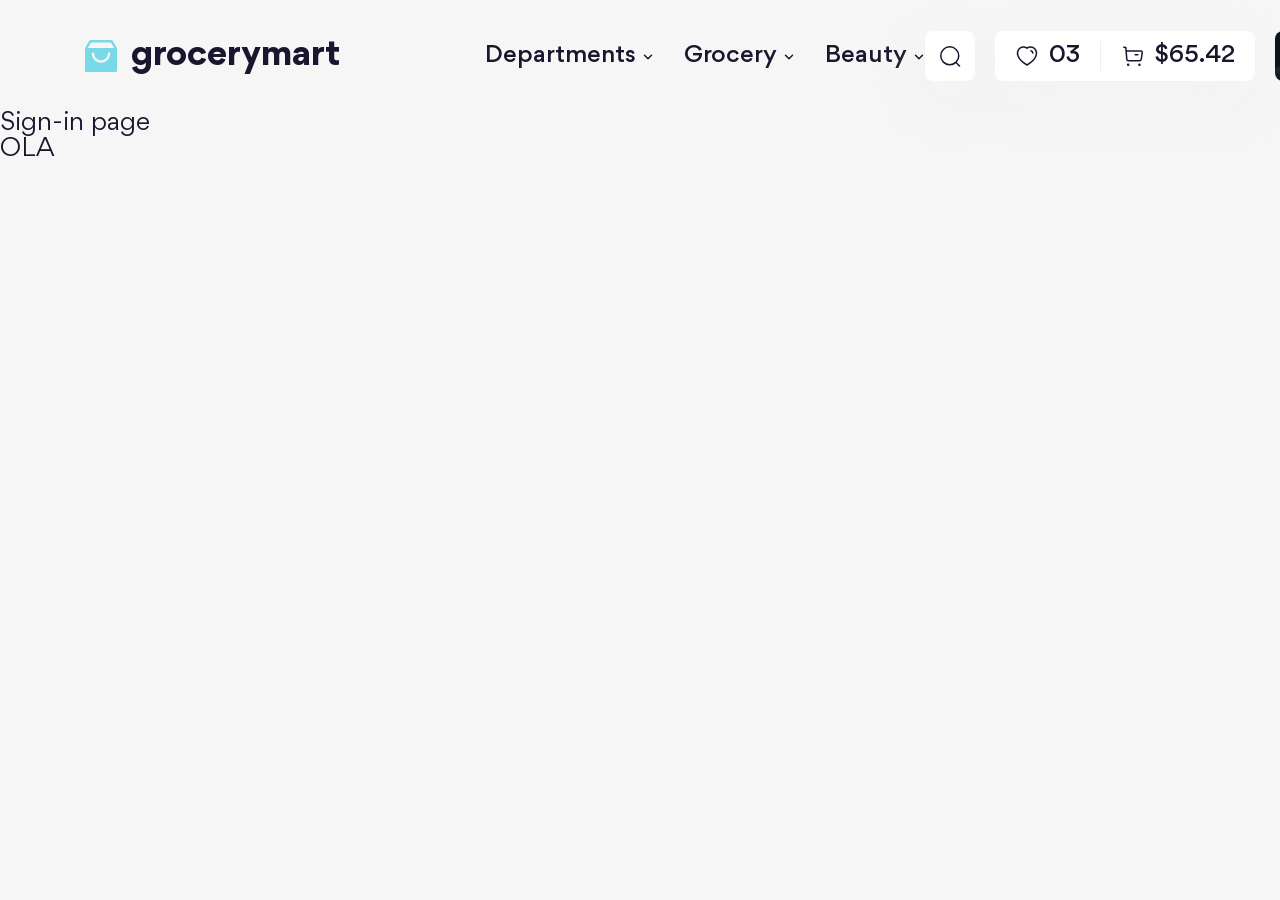
<file: sign-in.html>
<!DOCTYPE html>
<html lang="en">
    <head>
        <meta charset="UTF-8" />
        <meta name="viewport" content="width=device-width, initial-scale=1.0" />
        <title>Grocery Mart</title>
        <!-- Favicon -->
        <link
            rel="apple-touch-icon"
            sizes="180x180"
            href="./assets/favicon/apple-touch-icon.png"
        />
        <link
            rel="icon"
            type="image/png"
            sizes="32x32"
            href="./assets/favicon/favicon-32x32.png"
        />
        <link
            rel="icon"
            type="image/png"
            sizes="16x16"
            href="./assets/favicon/favicon-16x16.png"
        />
        <link rel="manifest" href="./assets/favicon/site.webmanifest" />
        <meta name="msapplication-TileColor" content="#da532c" />
        <meta name="theme-color" content="#ffffff" />

        <!-- Fonts -->
        <link rel="stylesheet" href="./assets/fonts/stylesheet.css" />

        <!-- CSS -->
        <link rel="stylesheet" href="./assets/css/main.css" />

        <!-- JS -->
        <script src="./assets/js/cript.js"></script>
    </head>
    <body>
        <!-- Header -->
        <header id="header"></header>
        <script>
            load("#header", "./templates/header.html");
        </script>

        <h1>Sign-in page</h1>
        <!-- Footer -->
        <footer id="footer"></footer>
        <script>
            load("#footer", "./templates/footer.html");
        </script>
    </body>
</html>
</file>
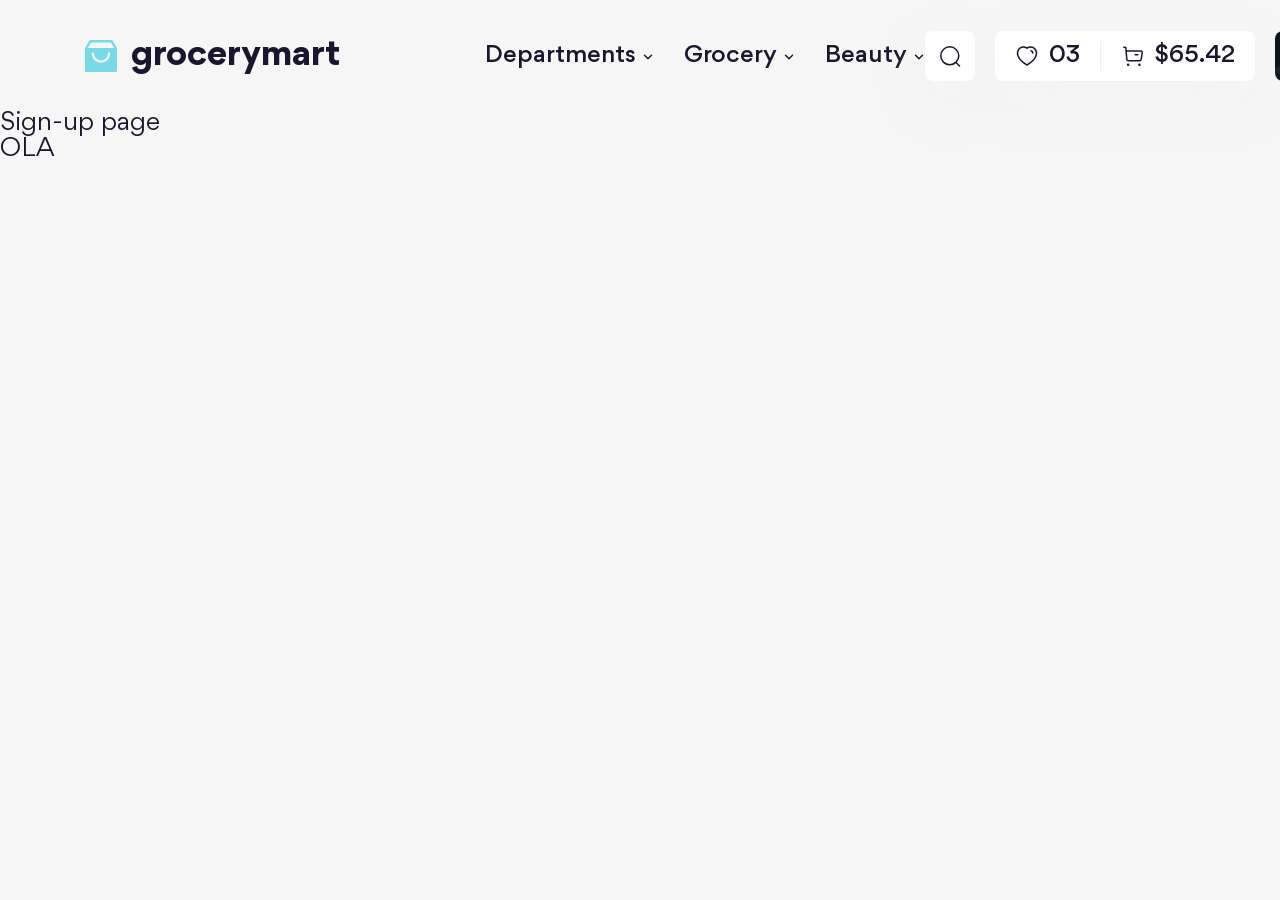
<file: sign-up.html>
<!DOCTYPE html>
<html lang="en">
    <head>
        <meta charset="UTF-8" />
        <meta name="viewport" content="width=device-width, initial-scale=1.0" />
        <title>Grocery Mart</title>
        <!-- Favicon -->
        <link
            rel="apple-touch-icon"
            sizes="180x180"
            href="./assets/favicon/apple-touch-icon.png"
        />
        <link
            rel="icon"
            type="image/png"
            sizes="32x32"
            href="./assets/favicon/favicon-32x32.png"
        />
        <link
            rel="icon"
            type="image/png"
            sizes="16x16"
            href="./assets/favicon/favicon-16x16.png"
        />
        <link rel="manifest" href="./assets/favicon/site.webmanifest" />
        <meta name="msapplication-TileColor" content="#da532c" />
        <meta name="theme-color" content="#ffffff" />

        <!-- Fonts -->
        <link rel="stylesheet" href="./assets/fonts/stylesheet.css" />

        <!-- CSS -->
        <link rel="stylesheet" href="./assets/css/main.css" />

        <!-- JS -->
        <script src="./assets/js/cript.js"></script>
    </head>
    <body>
        <!-- Header -->
        <header id="header"></header>
        <script>
            load("#header", "./templates/header.html");
        </script>

        <h1>Sign-up page</h1>
        <!-- Footer -->
        <footer id="footer"></footer>
        <script>
            load("#footer", "./templates/footer.html");
        </script>
    </body>
</html>
</file>
<file: assets/fonts/stylesheet.css>
@font-face {
    font-family: 'Gordita';
    src: url('Gordita-Bold.woff2') format('woff2'),
        url('Gordita-Bold.woff') format('woff');
    font-weight: bold;
    font-style: normal;
    font-display: swap;
}

@font-face {
    font-family: 'Gordita';
    src: url('Gordita-Light.woff2') format('woff2'),
        url('Gordita-Light.woff') format('woff');
    font-weight: 300;
    font-style: normal;
    font-display: swap;
}

@font-face {
    font-family: 'Gordita';
    src: url('Gordita-BoldItalic.woff2') format('woff2'),
        url('Gordita-BoldItalic.woff') format('woff');
    font-weight: bold;
    font-style: italic;
    font-display: swap;
}

@font-face {
    font-family: 'Gordita';
    src: url('Gordita-BlackItalic.woff2') format('woff2'),
        url('Gordita-BlackItalic.woff') format('woff');
    font-weight: 900;
    font-style: italic;
    font-display: swap;
}

@font-face {
    font-family: 'Gordita';
    src: url('Gordita-Black.woff2') format('woff2'),
        url('Gordita-Black.woff') format('woff');
    font-weight: 900;
    font-style: normal;
    font-display: swap;
}

@font-face {
    font-family: 'Gordita';
    src: url('Gordita-MediumItalic.woff2') format('woff2'),
        url('Gordita-MediumItalic.woff') format('woff');
    font-weight: 500;
    font-style: italic;
    font-display: swap;
}

@font-face {
    font-family: 'Gordita';
    src: url('Gordita-Regular.woff2') format('woff2'),
        url('Gordita-Regular.woff') format('woff');
    font-weight: normal;
    font-style: normal;
    font-display: swap;
}

@font-face {
    font-family: 'Gordita';
    src: url('Gordita-LightItalic.woff2') format('woff2'),
        url('Gordita-LightItalic.woff') format('woff');
    font-weight: 300;
    font-style: italic;
    font-display: swap;
}

@font-face {
    font-family: 'Gordita';
    src: url('Gordita-Italic.woff2') format('woff2'),
        url('Gordita-Italic.woff') format('woff');
    font-weight: normal;
    font-style: italic;
    font-display: swap;
}

@font-face {
    font-family: 'Gordita';
    src: url('Gordita-Medium.woff2') format('woff2'),
        url('Gordita-Medium.woff') format('woff');
    font-weight: 500;
    font-style: normal;
    font-display: swap;
}
</file>
<file: assets/css/main.css>
html {
  --text-color: #1a162e;
  --icon-color: brightness(0) saturate(100%) invert(8%) sepia(11%)
      saturate(3721%) hue-rotate(211deg) brightness(91%) contrast(96%);
  --body-bg: #F6F6F6;
  --header-bg-color: #eeeeee;
  --top-act-group-bg-color: #fff;
  --top-act-group-shadow: rgba(237, 237, 246, 0.2);
  --top-act-group-separate: #ededf6;
}
@media (max-width: 991.98px) {
  html {
    --header-bg-color:#FFFFFF ;
  }
}

html.dark {
  --text-color: #ffffff;
  --icon-color: brightness(0) saturate(100%) invert(100%) sepia(0%)
      saturate(0%) hue-rotate(36deg) brightness(104%) contrast(102%);
  --body-bg: #292E39;
  --header-bg-color: #171c28;
  --top-act-group-bg-color: #292e39;
  --top-act-group-shadow: rgba(0, 0, 0, 0.2);
  --top-act-group-separate: #ededf6;
}

/* http://meyerweb.com/eric/tools/css/reset/ 
   v2.0 | 20110126
   License: none (public domain)
*/
html,
body,
div,
span,
applet,
object,
iframe,
h1,
h2,
h3,
h4,
h5,
h6,
p,
blockquote,
pre,
a,
abbr,
acronym,
address,
big,
cite,
code,
del,
dfn,
em,
img,
ins,
kbd,
q,
s,
samp,
small,
strike,
strong,
sub,
sup,
tt,
var,
b,
u,
i,
center,
dl,
dt,
dd,
ol,
ul,
li,
fieldset,
form,
label,
legend,
table,
caption,
tbody,
tfoot,
thead,
tr,
th,
td,
article,
aside,
canvas,
details,
embed,
figure,
figcaption,
footer,
header,
hgroup,
menu,
nav,
output,
ruby,
section,
summary,
time,
mark,
audio,
video {
  margin: 0;
  padding: 0;
  border: 0;
  font-size: 100%;
  font: inherit;
  vertical-align: baseline;
}

/* HTML5 display-role reset for older browsers */
article,
aside,
details,
figcaption,
figure,
footer,
header,
hgroup,
menu,
nav,
section {
  display: block;
}

body {
  line-height: 1;
}

ol,
ul {
  list-style: none;
}

blockquote,
q {
  quotes: none;
}

blockquote:before,
blockquote:after,
q:before,
q:after {
  content: "";
  content: none;
}

table {
  border-collapse: collapse;
  border-spacing: 0;
}

*,
::before,
::after {
  box-sizing: border-box;
}

html {
  font-size: 62.5;
}

body {
  font-size: 1.6rem;
  font-family: Gordita, sans-serif;
  color: var(--text-color);
  background: var(--body-bg);
}

a {
  color: inherit;
  text-decoration: none;
}

button {
  outline: none;
  border: none;
  background: transparent;
}

button,
input,
textarea,
select {
  font-family: inherit;
  color: inherit;
}

.icon {
  filter: var(--icon-color);
}

.row > *, .container-fluid, .container {
  padding-left: calc(var(--grid-gutter-x) * 0.5);
  padding-right: calc(var(--grid-gutter-x) * 0.5);
}

.container-fluid, .container {
  --grid-gutter-x: 30px;
  --grid-gutter-y: 0;
  width: 100%;
  margin-left: auto;
  margin-right: auto;
}

.row {
  display: flex;
  flex-wrap: wrap;
  margin-top: calc(var(--grid-gutter-y) * -1);
  margin-left: calc(var(--grid-gutter-x) * 0.5 * -1);
  margin-right: calc(var(--grid-gutter-x) * 0.5 * -1);
}
.row > * {
  margin-top: var(--grid-gutter-y);
}

.col {
  flex: 1 0;
}

.row-cols-1 > * {
  flex: 0 0 auto;
  width: 100%;
}

.row-cols-2 > * {
  flex: 0 0 auto;
  width: 50%;
}

.row-cols-3 > * {
  flex: 0 0 auto;
  width: 33.3333333333%;
}

.row-cols-4 > * {
  flex: 0 0 auto;
  width: 25%;
}

.row-cols-5 > * {
  flex: 0 0 auto;
  width: 20%;
}

.row-cols-6 > * {
  flex: 0 0 auto;
  width: 16.6666666667%;
}

.col-1 {
  flex: 0 0 auto;
  width: 8.3333333333%;
}

.col-2 {
  flex: 0 0 auto;
  width: 16.6666666667%;
}

.col-3 {
  flex: 0 0 auto;
  width: 25%;
}

.col-4 {
  flex: 0 0 auto;
  width: 33.3333333333%;
}

.col-5 {
  flex: 0 0 auto;
  width: 41.6666666667%;
}

.col-6 {
  flex: 0 0 auto;
  width: 50%;
}

.col-7 {
  flex: 0 0 auto;
  width: 58.3333333333%;
}

.col-8 {
  flex: 0 0 auto;
  width: 66.6666666667%;
}

.col-9 {
  flex: 0 0 auto;
  width: 75%;
}

.col-10 {
  flex: 0 0 auto;
  width: 83.3333333333%;
}

.col-11 {
  flex: 0 0 auto;
  width: 91.6666666667%;
}

.col-12 {
  flex: 0 0 auto;
  width: 100%;
}

.offset-0 {
  margin-left: 0;
}

.offset-1 {
  margin-left: 8.3333333333%;
}

.offset-2 {
  margin-left: 16.6666666667%;
}

.offset-3 {
  margin-left: 25%;
}

.offset-4 {
  margin-left: 33.3333333333%;
}

.offset-5 {
  margin-left: 41.6666666667%;
}

.offset-6 {
  margin-left: 50%;
}

.offset-7 {
  margin-left: 58.3333333333%;
}

.offset-8 {
  margin-left: 66.6666666667%;
}

.offset-9 {
  margin-left: 75%;
}

.offset-10 {
  margin-left: 83.3333333333%;
}

.offset-11 {
  margin-left: 91.6666666667%;
}

.g-0,
.gx-0 {
  --grid-gutter-x: 0px;
}

.g-0,
.gy-0 {
  --grid-gutter-y: 0px;
}

.g-1,
.gx-1 {
  --grid-gutter-x: 7.5px;
}

.g-1,
.gy-1 {
  --grid-gutter-y: 7.5px;
}

.g-2,
.gx-2 {
  --grid-gutter-x: 15px;
}

.g-2,
.gy-2 {
  --grid-gutter-y: 15px;
}

.g-3,
.gx-3 {
  --grid-gutter-x: 30px;
}

.g-3,
.gy-3 {
  --grid-gutter-y: 30px;
}

.g-4,
.gx-4 {
  --grid-gutter-x: 45px;
}

.g-4,
.gy-4 {
  --grid-gutter-y: 45px;
}

.g-5,
.gx-5 {
  --grid-gutter-x: 90px;
}

.g-5,
.gy-5 {
  --grid-gutter-y: 90px;
}

@media (min-width: 576px) {
  .container {
    max-width: 540px;
  }
  .row-cols-sm-1 > * {
    flex: 0 0 auto;
    width: 100%;
  }
  .row-cols-sm-2 > * {
    flex: 0 0 auto;
    width: 50%;
  }
  .row-cols-sm-3 > * {
    flex: 0 0 auto;
    width: 33.3333333333%;
  }
  .row-cols-sm-4 > * {
    flex: 0 0 auto;
    width: 25%;
  }
  .row-cols-sm-5 > * {
    flex: 0 0 auto;
    width: 20%;
  }
  .row-cols-sm-6 > * {
    flex: 0 0 auto;
    width: 16.6666666667%;
  }
  .col-sm-1 {
    flex: 0 0 auto;
    width: 8.3333333333%;
  }
  .col-sm-2 {
    flex: 0 0 auto;
    width: 16.6666666667%;
  }
  .col-sm-3 {
    flex: 0 0 auto;
    width: 25%;
  }
  .col-sm-4 {
    flex: 0 0 auto;
    width: 33.3333333333%;
  }
  .col-sm-5 {
    flex: 0 0 auto;
    width: 41.6666666667%;
  }
  .col-sm-6 {
    flex: 0 0 auto;
    width: 50%;
  }
  .col-sm-7 {
    flex: 0 0 auto;
    width: 58.3333333333%;
  }
  .col-sm-8 {
    flex: 0 0 auto;
    width: 66.6666666667%;
  }
  .col-sm-9 {
    flex: 0 0 auto;
    width: 75%;
  }
  .col-sm-10 {
    flex: 0 0 auto;
    width: 83.3333333333%;
  }
  .col-sm-11 {
    flex: 0 0 auto;
    width: 91.6666666667%;
  }
  .col-sm-12 {
    flex: 0 0 auto;
    width: 100%;
  }
  .offset-sm-0 {
    margin-left: 0;
  }
  .offset-sm-1 {
    margin-left: 8.3333333333%;
  }
  .offset-sm-2 {
    margin-left: 16.6666666667%;
  }
  .offset-sm-3 {
    margin-left: 25%;
  }
  .offset-sm-4 {
    margin-left: 33.3333333333%;
  }
  .offset-sm-5 {
    margin-left: 41.6666666667%;
  }
  .offset-sm-6 {
    margin-left: 50%;
  }
  .offset-sm-7 {
    margin-left: 58.3333333333%;
  }
  .offset-sm-8 {
    margin-left: 66.6666666667%;
  }
  .offset-sm-9 {
    margin-left: 75%;
  }
  .offset-sm-10 {
    margin-left: 83.3333333333%;
  }
  .offset-sm-11 {
    margin-left: 91.6666666667%;
  }
  .g-sm-0,
  .gx-sm-0 {
    --grid-gutter-x: 0px;
  }
  .g-sm-0,
  .gy-sm-0 {
    --grid-gutter-y: 0px;
  }
  .g-sm-1,
  .gx-sm-1 {
    --grid-gutter-x: 7.5px;
  }
  .g-sm-1,
  .gy-sm-1 {
    --grid-gutter-y: 7.5px;
  }
  .g-sm-2,
  .gx-sm-2 {
    --grid-gutter-x: 15px;
  }
  .g-sm-2,
  .gy-sm-2 {
    --grid-gutter-y: 15px;
  }
  .g-sm-3,
  .gx-sm-3 {
    --grid-gutter-x: 30px;
  }
  .g-sm-3,
  .gy-sm-3 {
    --grid-gutter-y: 30px;
  }
  .g-sm-4,
  .gx-sm-4 {
    --grid-gutter-x: 45px;
  }
  .g-sm-4,
  .gy-sm-4 {
    --grid-gutter-y: 45px;
  }
  .g-sm-5,
  .gx-sm-5 {
    --grid-gutter-x: 90px;
  }
  .g-sm-5,
  .gy-sm-5 {
    --grid-gutter-y: 90px;
  }
}
@media (min-width: 768px) {
  .container {
    max-width: 720px;
  }
  .row-cols-md-1 > * {
    flex: 0 0 auto;
    width: 100%;
  }
  .row-cols-md-2 > * {
    flex: 0 0 auto;
    width: 50%;
  }
  .row-cols-md-3 > * {
    flex: 0 0 auto;
    width: 33.3333333333%;
  }
  .row-cols-md-4 > * {
    flex: 0 0 auto;
    width: 25%;
  }
  .row-cols-md-5 > * {
    flex: 0 0 auto;
    width: 20%;
  }
  .row-cols-md-6 > * {
    flex: 0 0 auto;
    width: 16.6666666667%;
  }
  .col-md-1 {
    flex: 0 0 auto;
    width: 8.3333333333%;
  }
  .col-md-2 {
    flex: 0 0 auto;
    width: 16.6666666667%;
  }
  .col-md-3 {
    flex: 0 0 auto;
    width: 25%;
  }
  .col-md-4 {
    flex: 0 0 auto;
    width: 33.3333333333%;
  }
  .col-md-5 {
    flex: 0 0 auto;
    width: 41.6666666667%;
  }
  .col-md-6 {
    flex: 0 0 auto;
    width: 50%;
  }
  .col-md-7 {
    flex: 0 0 auto;
    width: 58.3333333333%;
  }
  .col-md-8 {
    flex: 0 0 auto;
    width: 66.6666666667%;
  }
  .col-md-9 {
    flex: 0 0 auto;
    width: 75%;
  }
  .col-md-10 {
    flex: 0 0 auto;
    width: 83.3333333333%;
  }
  .col-md-11 {
    flex: 0 0 auto;
    width: 91.6666666667%;
  }
  .col-md-12 {
    flex: 0 0 auto;
    width: 100%;
  }
  .offset-md-0 {
    margin-left: 0;
  }
  .offset-md-1 {
    margin-left: 8.3333333333%;
  }
  .offset-md-2 {
    margin-left: 16.6666666667%;
  }
  .offset-md-3 {
    margin-left: 25%;
  }
  .offset-md-4 {
    margin-left: 33.3333333333%;
  }
  .offset-md-5 {
    margin-left: 41.6666666667%;
  }
  .offset-md-6 {
    margin-left: 50%;
  }
  .offset-md-7 {
    margin-left: 58.3333333333%;
  }
  .offset-md-8 {
    margin-left: 66.6666666667%;
  }
  .offset-md-9 {
    margin-left: 75%;
  }
  .offset-md-10 {
    margin-left: 83.3333333333%;
  }
  .offset-md-11 {
    margin-left: 91.6666666667%;
  }
  .g-md-0,
  .gx-md-0 {
    --grid-gutter-x: 0px;
  }
  .g-md-0,
  .gy-md-0 {
    --grid-gutter-y: 0px;
  }
  .g-md-1,
  .gx-md-1 {
    --grid-gutter-x: 7.5px;
  }
  .g-md-1,
  .gy-md-1 {
    --grid-gutter-y: 7.5px;
  }
  .g-md-2,
  .gx-md-2 {
    --grid-gutter-x: 15px;
  }
  .g-md-2,
  .gy-md-2 {
    --grid-gutter-y: 15px;
  }
  .g-md-3,
  .gx-md-3 {
    --grid-gutter-x: 30px;
  }
  .g-md-3,
  .gy-md-3 {
    --grid-gutter-y: 30px;
  }
  .g-md-4,
  .gx-md-4 {
    --grid-gutter-x: 45px;
  }
  .g-md-4,
  .gy-md-4 {
    --grid-gutter-y: 45px;
  }
  .g-md-5,
  .gx-md-5 {
    --grid-gutter-x: 90px;
  }
  .g-md-5,
  .gy-md-5 {
    --grid-gutter-y: 90px;
  }
}
@media (min-width: 992px) {
  .container {
    max-width: 960px;
  }
  .row-cols-lg-1 > * {
    flex: 0 0 auto;
    width: 100%;
  }
  .row-cols-lg-2 > * {
    flex: 0 0 auto;
    width: 50%;
  }
  .row-cols-lg-3 > * {
    flex: 0 0 auto;
    width: 33.3333333333%;
  }
  .row-cols-lg-4 > * {
    flex: 0 0 auto;
    width: 25%;
  }
  .row-cols-lg-5 > * {
    flex: 0 0 auto;
    width: 20%;
  }
  .row-cols-lg-6 > * {
    flex: 0 0 auto;
    width: 16.6666666667%;
  }
  .col-lg-1 {
    flex: 0 0 auto;
    width: 8.3333333333%;
  }
  .col-lg-2 {
    flex: 0 0 auto;
    width: 16.6666666667%;
  }
  .col-lg-3 {
    flex: 0 0 auto;
    width: 25%;
  }
  .col-lg-4 {
    flex: 0 0 auto;
    width: 33.3333333333%;
  }
  .col-lg-5 {
    flex: 0 0 auto;
    width: 41.6666666667%;
  }
  .col-lg-6 {
    flex: 0 0 auto;
    width: 50%;
  }
  .col-lg-7 {
    flex: 0 0 auto;
    width: 58.3333333333%;
  }
  .col-lg-8 {
    flex: 0 0 auto;
    width: 66.6666666667%;
  }
  .col-lg-9 {
    flex: 0 0 auto;
    width: 75%;
  }
  .col-lg-10 {
    flex: 0 0 auto;
    width: 83.3333333333%;
  }
  .col-lg-11 {
    flex: 0 0 auto;
    width: 91.6666666667%;
  }
  .col-lg-12 {
    flex: 0 0 auto;
    width: 100%;
  }
  .offset-lg-0 {
    margin-left: 0;
  }
  .offset-lg-1 {
    margin-left: 8.3333333333%;
  }
  .offset-lg-2 {
    margin-left: 16.6666666667%;
  }
  .offset-lg-3 {
    margin-left: 25%;
  }
  .offset-lg-4 {
    margin-left: 33.3333333333%;
  }
  .offset-lg-5 {
    margin-left: 41.6666666667%;
  }
  .offset-lg-6 {
    margin-left: 50%;
  }
  .offset-lg-7 {
    margin-left: 58.3333333333%;
  }
  .offset-lg-8 {
    margin-left: 66.6666666667%;
  }
  .offset-lg-9 {
    margin-left: 75%;
  }
  .offset-lg-10 {
    margin-left: 83.3333333333%;
  }
  .offset-lg-11 {
    margin-left: 91.6666666667%;
  }
  .g-lg-0,
  .gx-lg-0 {
    --grid-gutter-x: 0px;
  }
  .g-lg-0,
  .gy-lg-0 {
    --grid-gutter-y: 0px;
  }
  .g-lg-1,
  .gx-lg-1 {
    --grid-gutter-x: 7.5px;
  }
  .g-lg-1,
  .gy-lg-1 {
    --grid-gutter-y: 7.5px;
  }
  .g-lg-2,
  .gx-lg-2 {
    --grid-gutter-x: 15px;
  }
  .g-lg-2,
  .gy-lg-2 {
    --grid-gutter-y: 15px;
  }
  .g-lg-3,
  .gx-lg-3 {
    --grid-gutter-x: 30px;
  }
  .g-lg-3,
  .gy-lg-3 {
    --grid-gutter-y: 30px;
  }
  .g-lg-4,
  .gx-lg-4 {
    --grid-gutter-x: 45px;
  }
  .g-lg-4,
  .gy-lg-4 {
    --grid-gutter-y: 45px;
  }
  .g-lg-5,
  .gx-lg-5 {
    --grid-gutter-x: 90px;
  }
  .g-lg-5,
  .gy-lg-5 {
    --grid-gutter-y: 90px;
  }
}
@media (min-width: 1200px) {
  .container {
    max-width: 1140px;
  }
  .row-cols-xl-1 > * {
    flex: 0 0 auto;
    width: 100%;
  }
  .row-cols-xl-2 > * {
    flex: 0 0 auto;
    width: 50%;
  }
  .row-cols-xl-3 > * {
    flex: 0 0 auto;
    width: 33.3333333333%;
  }
  .row-cols-xl-4 > * {
    flex: 0 0 auto;
    width: 25%;
  }
  .row-cols-xl-5 > * {
    flex: 0 0 auto;
    width: 20%;
  }
  .row-cols-xl-6 > * {
    flex: 0 0 auto;
    width: 16.6666666667%;
  }
  .col-xl-1 {
    flex: 0 0 auto;
    width: 8.3333333333%;
  }
  .col-xl-2 {
    flex: 0 0 auto;
    width: 16.6666666667%;
  }
  .col-xl-3 {
    flex: 0 0 auto;
    width: 25%;
  }
  .col-xl-4 {
    flex: 0 0 auto;
    width: 33.3333333333%;
  }
  .col-xl-5 {
    flex: 0 0 auto;
    width: 41.6666666667%;
  }
  .col-xl-6 {
    flex: 0 0 auto;
    width: 50%;
  }
  .col-xl-7 {
    flex: 0 0 auto;
    width: 58.3333333333%;
  }
  .col-xl-8 {
    flex: 0 0 auto;
    width: 66.6666666667%;
  }
  .col-xl-9 {
    flex: 0 0 auto;
    width: 75%;
  }
  .col-xl-10 {
    flex: 0 0 auto;
    width: 83.3333333333%;
  }
  .col-xl-11 {
    flex: 0 0 auto;
    width: 91.6666666667%;
  }
  .col-xl-12 {
    flex: 0 0 auto;
    width: 100%;
  }
  .offset-xl-0 {
    margin-left: 0;
  }
  .offset-xl-1 {
    margin-left: 8.3333333333%;
  }
  .offset-xl-2 {
    margin-left: 16.6666666667%;
  }
  .offset-xl-3 {
    margin-left: 25%;
  }
  .offset-xl-4 {
    margin-left: 33.3333333333%;
  }
  .offset-xl-5 {
    margin-left: 41.6666666667%;
  }
  .offset-xl-6 {
    margin-left: 50%;
  }
  .offset-xl-7 {
    margin-left: 58.3333333333%;
  }
  .offset-xl-8 {
    margin-left: 66.6666666667%;
  }
  .offset-xl-9 {
    margin-left: 75%;
  }
  .offset-xl-10 {
    margin-left: 83.3333333333%;
  }
  .offset-xl-11 {
    margin-left: 91.6666666667%;
  }
  .g-xl-0,
  .gx-xl-0 {
    --grid-gutter-x: 0px;
  }
  .g-xl-0,
  .gy-xl-0 {
    --grid-gutter-y: 0px;
  }
  .g-xl-1,
  .gx-xl-1 {
    --grid-gutter-x: 7.5px;
  }
  .g-xl-1,
  .gy-xl-1 {
    --grid-gutter-y: 7.5px;
  }
  .g-xl-2,
  .gx-xl-2 {
    --grid-gutter-x: 15px;
  }
  .g-xl-2,
  .gy-xl-2 {
    --grid-gutter-y: 15px;
  }
  .g-xl-3,
  .gx-xl-3 {
    --grid-gutter-x: 30px;
  }
  .g-xl-3,
  .gy-xl-3 {
    --grid-gutter-y: 30px;
  }
  .g-xl-4,
  .gx-xl-4 {
    --grid-gutter-x: 45px;
  }
  .g-xl-4,
  .gy-xl-4 {
    --grid-gutter-y: 45px;
  }
  .g-xl-5,
  .gx-xl-5 {
    --grid-gutter-x: 90px;
  }
  .g-xl-5,
  .gy-xl-5 {
    --grid-gutter-y: 90px;
  }
}
@media (min-width: 1400px) {
  .container {
    max-width: 1370px;
  }
  .row-cols-xxl-1 > * {
    flex: 0 0 auto;
    width: 100%;
  }
  .row-cols-xxl-2 > * {
    flex: 0 0 auto;
    width: 50%;
  }
  .row-cols-xxl-3 > * {
    flex: 0 0 auto;
    width: 33.3333333333%;
  }
  .row-cols-xxl-4 > * {
    flex: 0 0 auto;
    width: 25%;
  }
  .row-cols-xxl-5 > * {
    flex: 0 0 auto;
    width: 20%;
  }
  .row-cols-xxl-6 > * {
    flex: 0 0 auto;
    width: 16.6666666667%;
  }
  .col-xxl-1 {
    flex: 0 0 auto;
    width: 8.3333333333%;
  }
  .col-xxl-2 {
    flex: 0 0 auto;
    width: 16.6666666667%;
  }
  .col-xxl-3 {
    flex: 0 0 auto;
    width: 25%;
  }
  .col-xxl-4 {
    flex: 0 0 auto;
    width: 33.3333333333%;
  }
  .col-xxl-5 {
    flex: 0 0 auto;
    width: 41.6666666667%;
  }
  .col-xxl-6 {
    flex: 0 0 auto;
    width: 50%;
  }
  .col-xxl-7 {
    flex: 0 0 auto;
    width: 58.3333333333%;
  }
  .col-xxl-8 {
    flex: 0 0 auto;
    width: 66.6666666667%;
  }
  .col-xxl-9 {
    flex: 0 0 auto;
    width: 75%;
  }
  .col-xxl-10 {
    flex: 0 0 auto;
    width: 83.3333333333%;
  }
  .col-xxl-11 {
    flex: 0 0 auto;
    width: 91.6666666667%;
  }
  .col-xxl-12 {
    flex: 0 0 auto;
    width: 100%;
  }
  .offset-xxl-0 {
    margin-left: 0;
  }
  .offset-xxl-1 {
    margin-left: 8.3333333333%;
  }
  .offset-xxl-2 {
    margin-left: 16.6666666667%;
  }
  .offset-xxl-3 {
    margin-left: 25%;
  }
  .offset-xxl-4 {
    margin-left: 33.3333333333%;
  }
  .offset-xxl-5 {
    margin-left: 41.6666666667%;
  }
  .offset-xxl-6 {
    margin-left: 50%;
  }
  .offset-xxl-7 {
    margin-left: 58.3333333333%;
  }
  .offset-xxl-8 {
    margin-left: 66.6666666667%;
  }
  .offset-xxl-9 {
    margin-left: 75%;
  }
  .offset-xxl-10 {
    margin-left: 83.3333333333%;
  }
  .offset-xxl-11 {
    margin-left: 91.6666666667%;
  }
  .g-xxl-0,
  .gx-xxl-0 {
    --grid-gutter-x: 0px;
  }
  .g-xxl-0,
  .gy-xxl-0 {
    --grid-gutter-y: 0px;
  }
  .g-xxl-1,
  .gx-xxl-1 {
    --grid-gutter-x: 7.5px;
  }
  .g-xxl-1,
  .gy-xxl-1 {
    --grid-gutter-y: 7.5px;
  }
  .g-xxl-2,
  .gx-xxl-2 {
    --grid-gutter-x: 15px;
  }
  .g-xxl-2,
  .gy-xxl-2 {
    --grid-gutter-y: 15px;
  }
  .g-xxl-3,
  .gx-xxl-3 {
    --grid-gutter-x: 30px;
  }
  .g-xxl-3,
  .gy-xxl-3 {
    --grid-gutter-y: 30px;
  }
  .g-xxl-4,
  .gx-xxl-4 {
    --grid-gutter-x: 45px;
  }
  .g-xxl-4,
  .gy-xxl-4 {
    --grid-gutter-y: 45px;
  }
  .g-xxl-5,
  .gx-xxl-5 {
    --grid-gutter-x: 90px;
  }
  .g-xxl-5,
  .gy-xxl-5 {
    --grid-gutter-y: 90px;
  }
}
.top-act__btn, .top-act__group, .top-act, .navbar__link, .navbar__list, .top-bar {
  display: flex;
  align-items: center;
}

.header {
  background-color: var(--header-bg-color);
}

.top-bar {
  padding: 30px 0;
}
@media (max-width: 991.98px) {
  .top-bar {
    padding: 16px 0;
  }
}
@media (max-width: 575.98px) {
  .top-bar {
    padding: 16px 0;
    justify-content: space-between;
  }
}
@media (max-width: 767.98px) {
  .top-bar {
    padding: 16px 0;
    justify-content: space-between;
  }
}
.top-bar__more {
  display: none;
}
@media (max-width: 991.98px) {
  .top-bar__more {
    display: block;
  }
}

.navbar {
  margin-left: 144px;
}
@media (max-width: 991.98px) {
  .navbar {
    display: none;
  }
}
@media (max-width: 1199.98px) {
  .navbar {
    margin-left: 50px;
  }
}
.navbar__list {
  gap: 30px;
}
.navbar__link {
  gap: 6px;
  font-size: 1.5rem;
  font-style: normal;
  font-weight: 500;
  line-height: 1.47;
}
.navbar__arrow {
  margin-top: 3px;
}

.top-act {
  gap: 20px;
  margin-left: auto;
}
@media (max-width: 575.98px) {
  .top-act {
    margin-left: 0;
  }
}
@media (max-width: 767.98px) {
  .top-act {
    margin-left: 0;
  }
}
.top-act__group {
  border-radius: 8px;
  background: var(--top-act-group-bg-color);
  box-shadow: 0px 20px 60px 10px var(--top-act-group-shadow);
  min-width: 50px;
  height: 50px;
}
@media (max-width: 575.98px) {
  .top-act__group {
    display: none;
  }
}
@media (max-width: 767.98px) {
  .top-act__group {
    display: none;
  }
}
@media (max-width: 991.98px) {
  .top-act__group--single {
    display: none;
  }
}
.top-act__group--single .top-act__btn {
  padding: 13px;
}
.top-act__btn {
  cursor: pointer;
  padding: 13px 20px;
  gap: 10px;
}
.top-act__title {
  font-size: 1.5rem;
  font-style: normal;
  font-weight: 500;
  line-height: 1.47; /* 146.667% */
}
.top-act__seperate {
  width: 1px;
  height: 30px;
  background: var(--top-act-group-separate);
}
.top-act__avatar {
  display: block;
  cursor: pointer;
  width: 50px;
  height: 50px;
  border-radius: 8px;
}

.logo {
  display: flex;
  align-items: center;
  gap: 14px;
}
@media (max-width: 991.98px) {
  .logo {
    gap: 10px;
    margin-left: 50px;
  }
}
@media (max-width: 575.98px) {
  .logo {
    margin-left: 0;
  }
}
@media (max-width: 767.98px) {
  .logo {
    margin-left: 0;
  }
}
.logo__title {
  font-size: 2.2rem;
  font-style: normal;
  font-weight: 700;
  line-height: 1.45; /* 145.455% */
}
@media (max-width: 991.98px) {
  .logo__title {
    font-size: 1.8rem;
  }
}
@media (max-width: 991.98px) {
  .logo__img {
    width: 24px;
  }
}

/*# sourceMappingURL=main.css.map */
</file>
